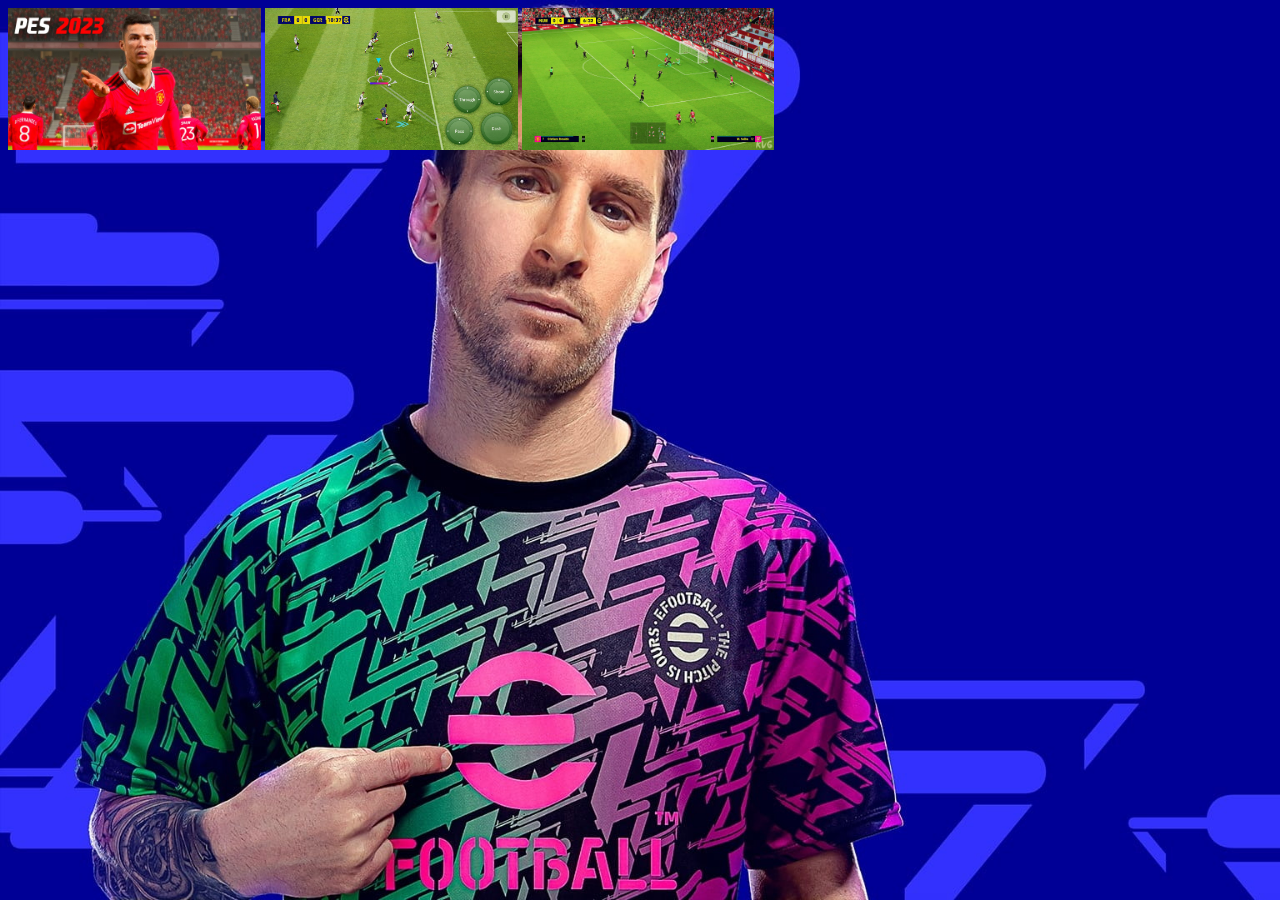
<file: fifth.html>
<!DOCTYPE html>
<html lang="en">
<head>
    <meta charset="UTF-8">
    <meta http-equiv="X-UA-Compatible" content="IE=edge">
    <meta name="viewport" content="width=device-width, initial-scale=1.0">
    <title>pes</title>
    <link rel="stylesheets" href="styles.css">
    <style>
        body {
          background-image: url('pesbg.jpg');
          background-repeat: no-repeat;
          background-attachment: fixed;
          background-size: cover;
        }
        </style>
</head>
<body>
    <div class="pes">
        <img width="20%" src="pes3.jpg" alt="Image 1">
        <img width="20%" src="pes2.jpg" alt="Image 3">
        <img width="20%" src="pes1.jpg" alt="Image 2">
      </div>
</body>
</html>
</file>
<file: styles.css>
.header {
    padding: 60px;
    text-align: center;
    background: #7e56cc;
    color: rgb(247, 239, 239);
    font-size: 30px;
  }
.{
  box-sizing: border-box;
}
.container{
  display: flex;
  flex-wrap: wrap;
  justify-content: center;
  align-items: center;
  text-align: center;
}
.game{
  flex: 33.33%;
  padding: 5px;
}
.games{
  flex: 33.33%;
  padding: 5px;
}
.career {
  padding: 60px;
  text-align: center;
  background: #7e56cc;
  color: rgb(247, 239, 239);
  font-size: 30px;
}
.info{
  padding: 50px;
  font-size: 70px;
  color: rgb(8, 2, 2);
}


form {
  max-width: 100%;
  margin: 0 auto;
  padding: 20px;
  border: 1px solid #ccc;
  border-radius: 5px;
  font-family: Arial, sans-serif;
}

h2 {
  text-align: center;
  margin-bottom: 20px;
}

.form-group {
  margin-bottom: 15px;
}

label {
  display: block;
  margin-bottom: 5px;
  font-weight: bold;
}

input[type="text"],
input[type="email"],
input[type="tel"],
select,
textarea {
  width: 100%;
  padding: 8px;
  border: 1px solid #ccc;
  border-radius: 4px;
  box-sizing: border-box;
  font-size: 16px;
}

select {
  height: 38px;
}

textarea {
  height: 100px;
}

button[type="submit"] {
  background-color: #4CAF50;
  color: white;
  padding: 10px 20px;
  border: none;
  border-radius: 4px;
  cursor: pointer;
  font-size: 16px;
}

button[type="submit"]:hover {
  background-color: #45a049;
}

.pes{
  float: right;
  margin-left: 10px; /* optional: add some space between images */
}
.video-container {
  position: relative;
  display: flex;
  justify-content: center;
}

.video {
  position: absolute;
  top: 0;
  bottom: 0;
  width: 50%;
  height: 100%;
}

.video-1 {
  left: 0;
  margin-right: 20px;
}

.video-2 {
  right: 0;
  margin-left: 20px;
}
.video-3 {
  display: block;
  margin: 0 auto;
}
.valorant{
  max-width:100%;
  height:auto;
}
.valobg{
  background: url(valobg.png);
  background-repeat: no-repeat;
  background-size: 100%;
}
.valogameplay{
  padding: 7px;
  position: absolute;
  top: 0;
  right: 0;
  width: 600px;
  height: auto;
}
.bgmibg{
  background: url(bgmibg.jpg);
  background-repeat: no-repeat;
  background-size: 100%;
}
.bgmiclutch{
  padding: 7px;
  position: absolute;
  top: 0;
  right: 0;
  width: 600px;
  height: auto;
}
.cocbg{
  background: url(cocbg.jpg);
  background-repeat: no-repeat;
  background-size: 100%;
}
.cocgameplay{
  padding: 7px;
  position: absolute;
  top: 0;
  right: 0;
  width: 600px;
  height: auto;
}
</file>
